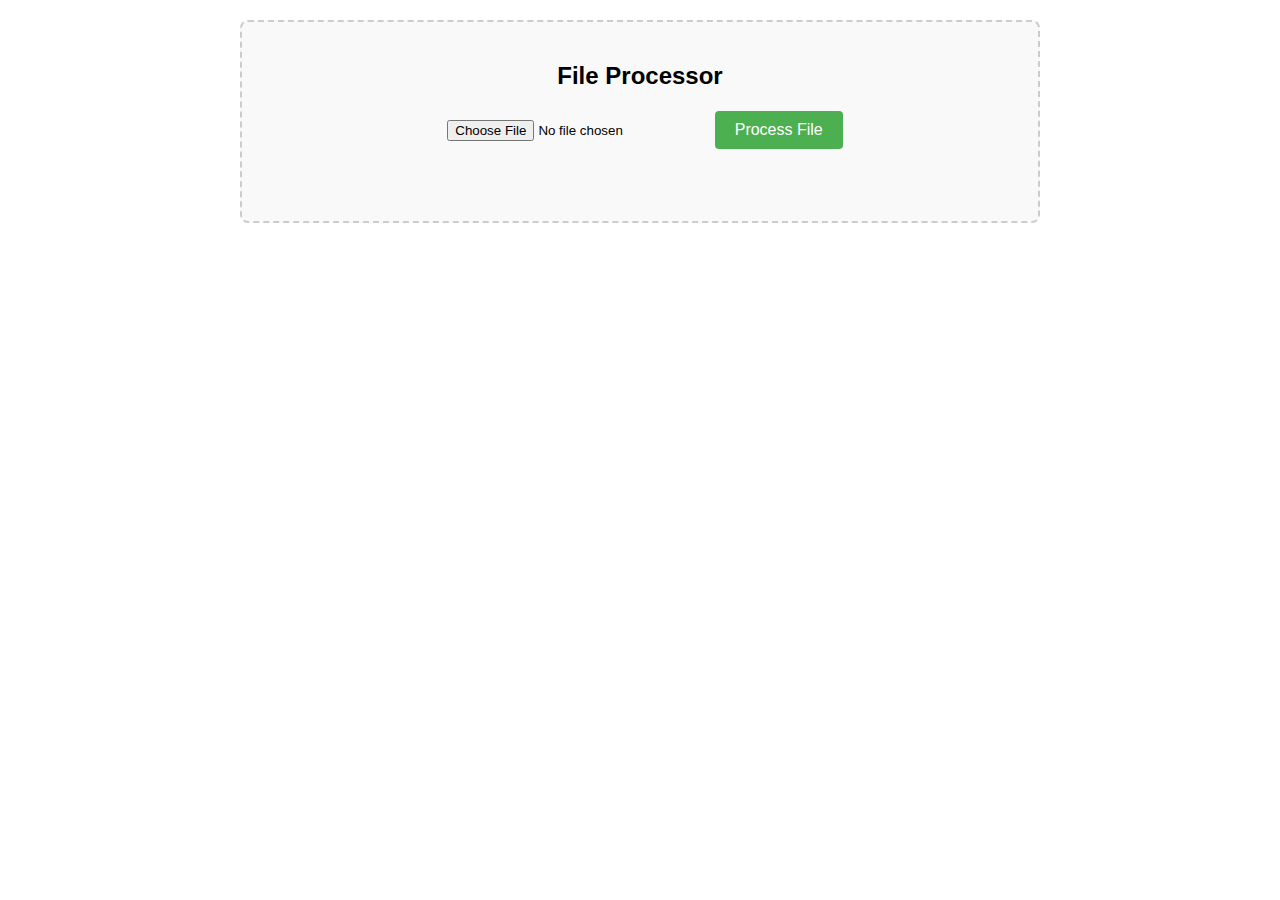
<file: frontend/index.html>
<!DOCTYPE html>
<html lang="en">
<head>
    <meta charset="UTF-8">
    <meta name="viewport" content="width=device-width, initial-scale=1.0">
    <title>File Processor</title>
    <link rel="stylesheet" href="css/styles.css">
</head>
<body>
    <div class="container">
        <h2>File Processor</h2>
        <input type="file" id="fileInput">
        <button onclick="processFile()">Process File</button>
        <div id="status"></div>
    </div>

    <script src="js/main.js"></script>
</body>
</html>
</file>
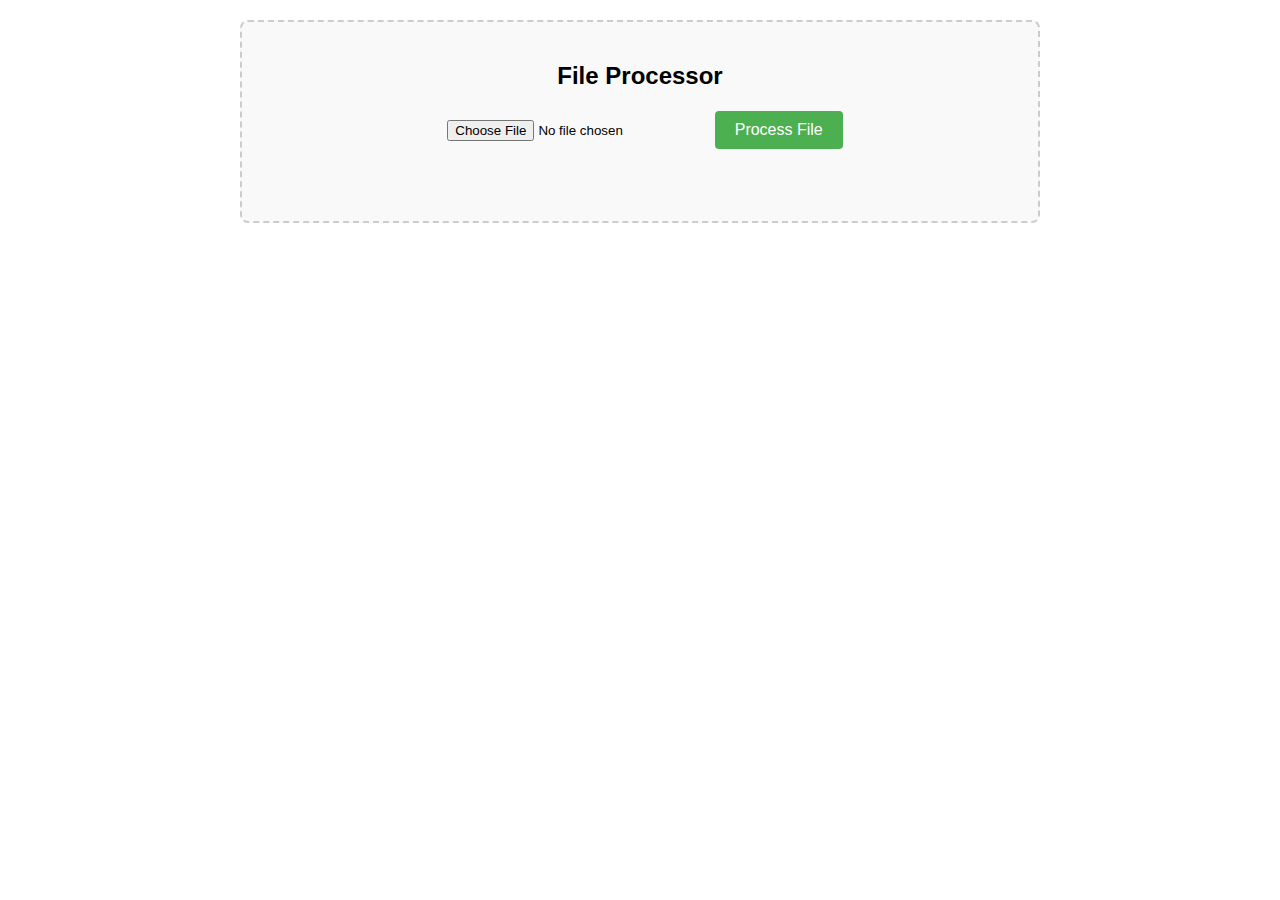
<file: static/index.html>
<!DOCTYPE html>
<html lang="en">
<head>
    <meta charset="UTF-8">
    <meta name="viewport" content="width=device-width, initial-scale=1.0">
    <title>File Processor</title>
    <link rel="stylesheet" href="styles.css">
</head>
<body>
    <div class="container">
        <h2>File Processor</h2>
        <input type="file" id="fileInput">
        <button onclick="processFile()">Process File</button>
        <div id="status"></div>
    </div>

    <script src="main.js"></script>
</body>
</html>
</file>
<file: frontend/css/styles.css>
body {
    font-family: Arial, sans-serif;
    max-width: 800px;
    margin: 0 auto;
    padding: 20px;
}

.container {
    border: 2px dashed #ccc;
    padding: 20px;
    text-align: center;
    border-radius: 8px;
    background-color: #f9f9f9;
}

#fileInput {
    margin-bottom: 10px;
    padding: 10px;
}

button {
    padding: 10px 20px;
    background-color: #4CAF50;
    color: white;
    border: none;
    border-radius: 4px;
    cursor: pointer;
    font-size: 16px;
    transition: background-color 0.3s;
}

button:hover {
    background-color: #45a049;
}

#status {
    margin-top: 20px;
    padding: 10px;
    border-radius: 4px;
}

.error {
    color: #dc3545;
    background-color: #f8d7da;
    padding: 10px;
    border-radius: 4px;
    margin-top: 10px;
}

.success {
    color: #28a745;
    background-color: #d4edda;
    padding: 10px;
    border-radius: 4px;
    margin-top: 10px;
}
</file>
<file: static/styles.css>
body {
    font-family: Arial, sans-serif;
    max-width: 800px;
    margin: 0 auto;
    padding: 20px;
}

.container {
    border: 2px dashed #ccc;
    padding: 20px;
    text-align: center;
    border-radius: 8px;
    background-color: #f9f9f9;
}

#fileInput {
    margin-bottom: 10px;
    padding: 10px;
}

button {
    padding: 10px 20px;
    background-color: #4CAF50;
    color: white;
    border: none;
    border-radius: 4px;
    cursor: pointer;
    font-size: 16px;
    transition: background-color 0.3s;
}

button:hover {
    background-color: #45a049;
}

#status {
    margin-top: 20px;
    padding: 10px;
    border-radius: 4px;
}

.error {
    color: #dc3545;
    background-color: #f8d7da;
    padding: 10px;
    border-radius: 4px;
    margin-top: 10px;
}

.success {
    color: #28a745;
    background-color: #d4edda;
    padding: 10px;
    border-radius: 4px;
    margin-top: 10px;
}
</file>
